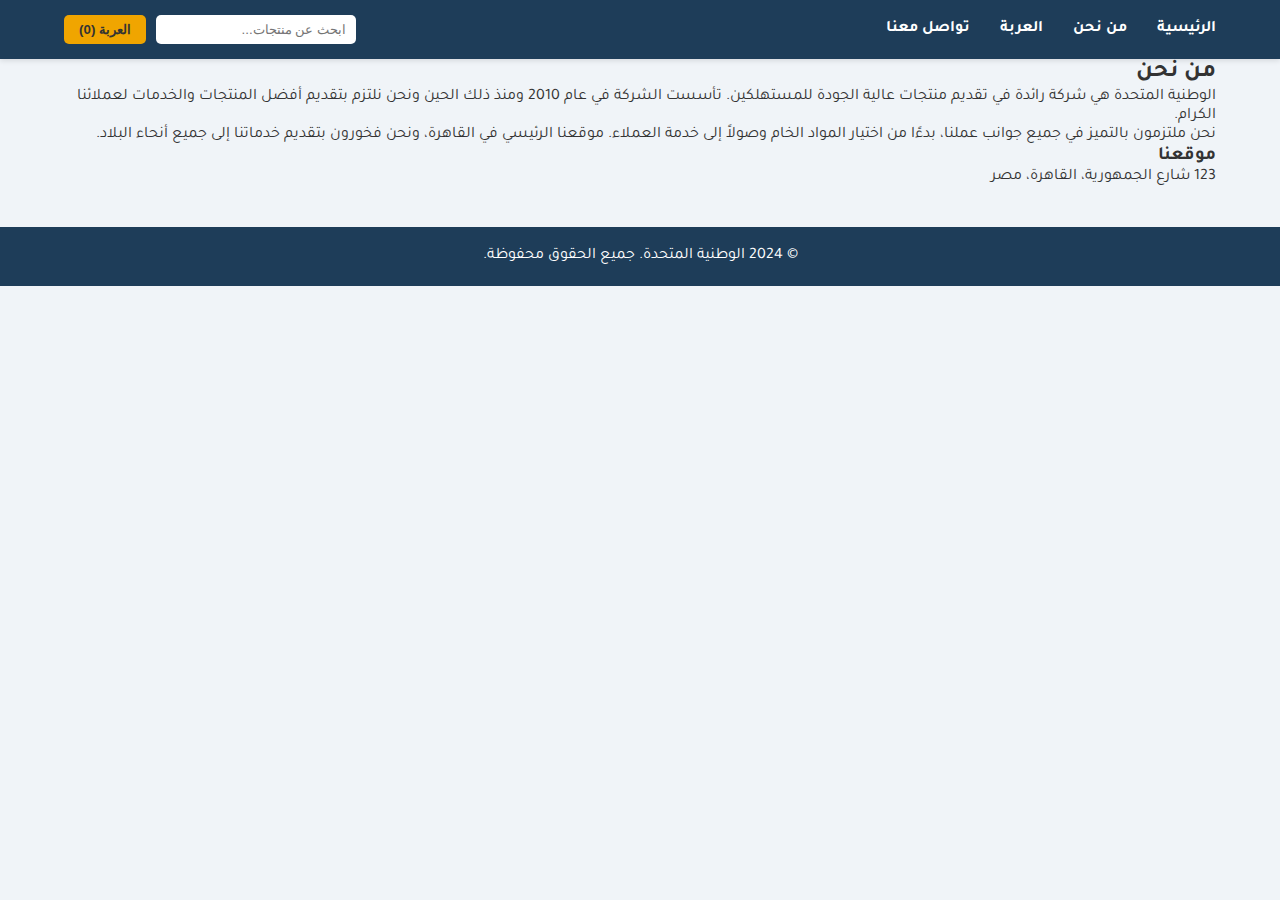
<file: about.html>
<!DOCTYPE html>
<html lang="ar" dir="rtl">
<head>
    <meta charset="UTF-8">
    <meta name="viewport" content="width=device-width, initial-scale=1.0">
    <title>من نحن - الوطنية المتحدة</title>
    <link rel="stylesheet" href="styles.css">
    <!-- Google Fonts for Arabic Support -->
    <link href="https://fonts.googleapis.com/css2?family=Tajawal:wght@400;700&display=swap" rel="stylesheet">
</head>
<body>

    <!-- Navigation Bar -->
    <nav>
        <div class="container nav-container">
            <ul class="nav-links">
                <li><a href="index.html">الرئيسية</a></li>
                <li><a href="about.html">من نحن</a></li>
                <li><a href="cart.html">العربة</a></li>
                <li><a href="contact.html">تواصل معنا</a></li>
            </ul>
            <div class="nav-actions">
                <input type="text" id="searchBar" placeholder="ابحث عن منتجات..." />
                <button id="cartButton">العربة (<span id="cartCount">0</span>)</button>
            </div>
        </div>
    </nav>

    <!-- About Us Section -->
    <section class="about-us">
        <div class="container">
            <h2>من نحن</h2>
            <p>
                الوطنية المتحدة هي شركة رائدة في تقديم منتجات عالية الجودة للمستهلكين. تأسست الشركة في عام 2010 ومنذ ذلك الحين ونحن نلتزم بتقديم أفضل المنتجات والخدمات لعملائنا الكرام.
            </p>
            <p>
                نحن ملتزمون بالتميز في جميع جوانب عملنا، بدءًا من اختيار المواد الخام وصولاً إلى خدمة العملاء. موقعنا الرئيسي في القاهرة، ونحن فخورون بتقديم خدماتنا إلى جميع أنحاء البلاد.
            </p>
            <h3>موقعنا</h3>
            <p>
                123 شارع الجمهورية، القاهرة، مصر
            </p>
        </div>
    </section>

    <!-- Toast Notification -->
    <div id="toast"></div>

    <!-- Footer Section -->
    <footer>
        <div class="container">
            <p>&copy; 2024 الوطنية المتحدة. جميع الحقوق محفوظة.</p>
        </div>
    </footer>

    <script src="script.js"></script>
</body>
</html>
</file>
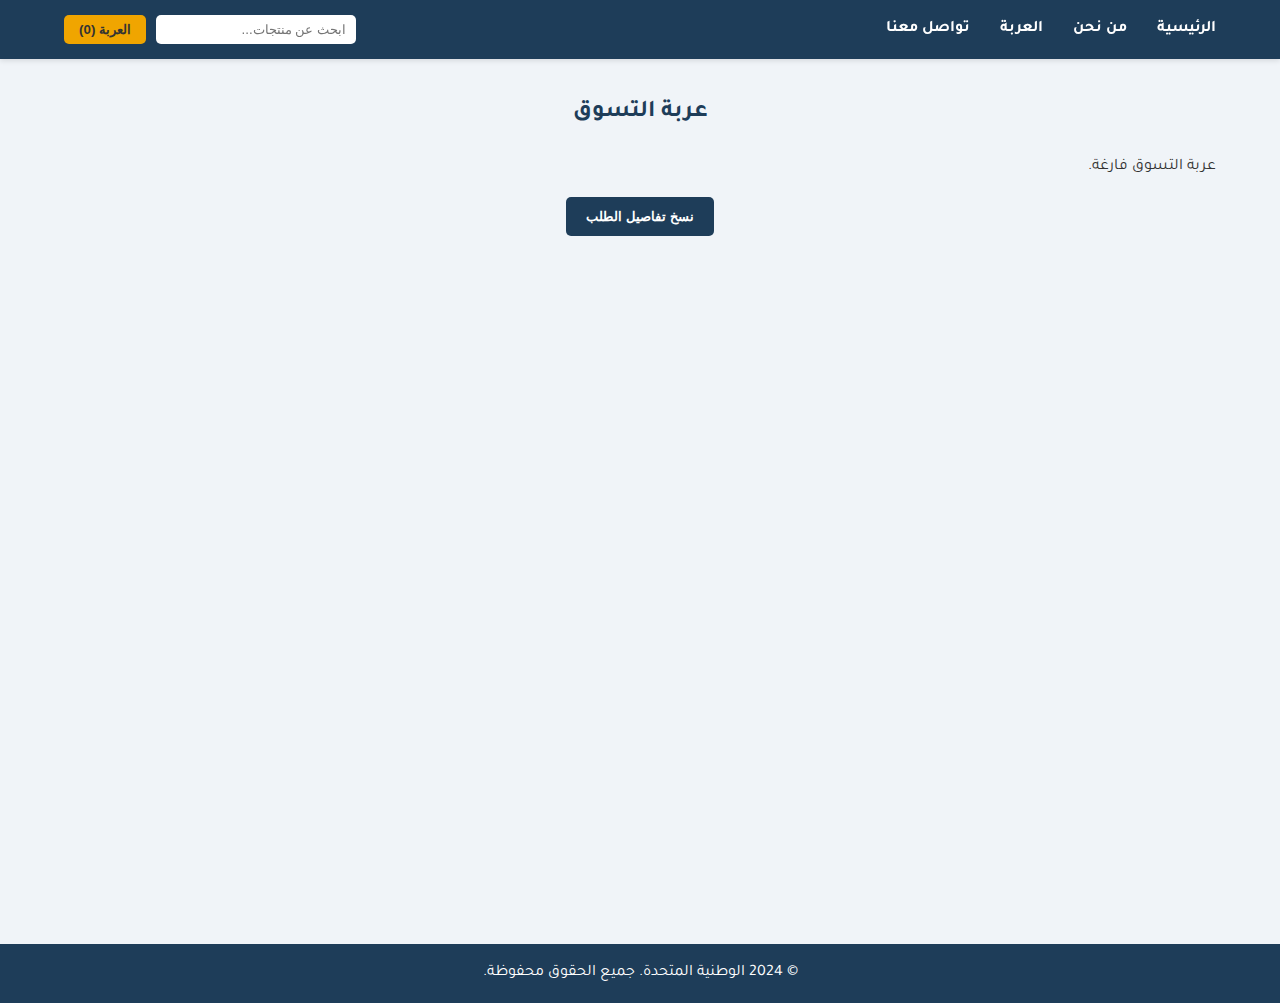
<file: cart.html>
<!DOCTYPE html>
<html lang="ar" dir="rtl">
<head>
    <meta charset="UTF-8">
    <meta name="viewport" content="width=device-width, initial-scale=1.0">
    <title>العربة - الوطنية المتحدة</title>
    <link rel="stylesheet" href="styles.css">
    <!-- Google Fonts for Arabic Support -->
    <link href="https://fonts.googleapis.com/css2?family=Tajawal:wght@400;700&display=swap" rel="stylesheet">
</head>
<body>

    <!-- Navigation Bar -->
    <nav>
        <div class="container nav-container">
            <ul class="nav-links">
                <li><a href="index.html">الرئيسية</a></li>
                <li><a href="about.html">من نحن</a></li>
                <li><a href="cart.html">العربة</a></li>
                <li><a href="contact.html">تواصل معنا</a></li>
            </ul>
            <div class="nav-actions">
                <input type="text" id="searchBar" placeholder="ابحث عن منتجات..." />
                <button id="cartButton">العربة (<span id="cartCount">0</span>)</button>
            </div>
        </div>
    </nav>

    <!-- Cart Section -->
    <section class="cart-section">
        <div class="container">
            <h2>عربة التسوق</h2>
            <div id="cartItems" class="cart-items">
                <!-- Cart items will be dynamically inserted here -->
            </div>
            <button id="copyButton" class="copy-button">نسخ تفاصيل الطلب</button>
            <!-- Embedded Google Form for Checkout -->
            <iframe id="googleForm" src="https://docs.google.com/forms/d/e/YOUR_GOOGLE_FORM_ID/viewform?embedded=true" width="100%" height="600" frameborder="0" marginheight="0" marginwidth="0">تحميل...</iframe>
        </div>
    </section>

    <!-- Toast Notification -->
    <div id="toast"></div>

    <!-- Footer Section -->
    <footer>
        <div class="container">
            <p>&copy; 2024 الوطنية المتحدة. جميع الحقوق محفوظة.</p>
        </div>
    </footer>

    <script src="script.js"></script>
</body>
</html>
</file>
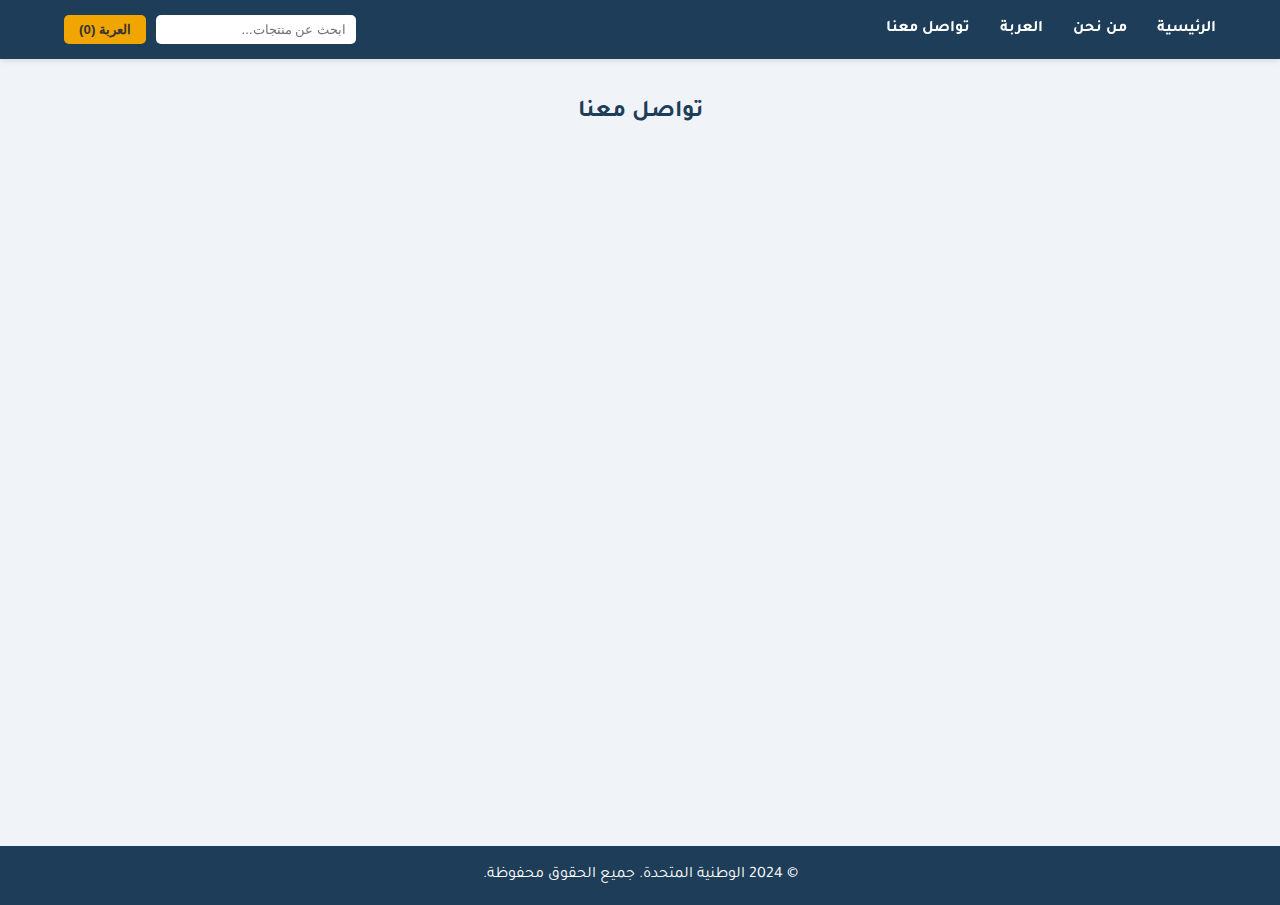
<file: contact.html>
<!DOCTYPE html>
<html lang="ar" dir="rtl">
<head>
    <meta charset="UTF-8">
    <meta name="viewport" content="width=device-width, initial-scale=1.0">
    <title>تواصل معنا - الوطنية المتحدة</title>
    <link rel="stylesheet" href="styles.css">
    <!-- Google Fonts for Arabic Support -->
    <link href="https://fonts.googleapis.com/css2?family=Tajawal:wght@400;700&display=swap" rel="stylesheet">
</head>
<body>

    <!-- Navigation Bar -->
    <nav>
        <div class="container nav-container">
            <ul class="nav-links">
                <li><a href="index.html">الرئيسية</a></li>
                <li><a href="about.html">من نحن</a></li>
                <li><a href="cart.html">العربة</a></li>
                <li><a href="contact.html">تواصل معنا</a></li>
            </ul>
            <div class="nav-actions">
                <input type="text" id="searchBar" placeholder="ابحث عن منتجات..." />
                <button id="cartButton">العربة (<span id="cartCount">0</span>)</button>
            </div>
        </div>
    </nav>

    <!-- Contact Us Section -->
    <section class="contact-us">
        <div class="container">
            <h2>تواصل معنا</h2>
            <!-- Embedded Google Form for Contact -->
            <iframe src="https://docs.google.com/forms/d/e/YOUR_CONTACT_FORM_ID/viewform?embedded=true" width="100%" height="600" frameborder="0" marginheight="0" marginwidth="0">تحميل...</iframe>
        </div>
    </section>

    <!-- Toast Notification -->
    <div id="toast"></div>

    <!-- Footer Section -->
    <footer>
        <div class="container">
            <p>&copy; 2024 الوطنية المتحدة. جميع الحقوق محفوظة.</p>
        </div>
    </footer>

    <script src="script.js"></script>
</body>
</html>
</file>
<file: styles.css>
/* Reset some default styles */
* {
    box-sizing: border-box;
    margin: 0;
    padding: 0;
}

body {
    font-family: 'Tajawal', sans-serif;
    background-color: #f0f4f8;
    color: #333;
    direction: rtl;
    transition: background-color 0.3s, color 0.3s;
}

.container {
    width: 90%;
    max-width: 1200px;
    margin: auto;
}

/* Navigation Bar */
nav {
    background-color: #1e3d59;
    color: #fff;
    padding: 15px 0;
    position: sticky;
    top: 0;
    z-index: 1000;
    box-shadow: 0 2px 5px rgba(0,0,0,0.1);
}

.nav-container {
    display: flex;
    justify-content: space-between;
    align-items: center;
}

.nav-links {
    list-style: none;
    display: flex;
    gap: 30px;
}

.nav-links li a {
    color: #fff;
    text-decoration: none;
    font-weight: 600;
    transition: color 0.3s;
}

.nav-links li a:hover {
    color: #f0a500;
}

.nav-actions {
    display: flex;
    align-items: center;
    gap: 10px;
}

#searchBar {
    padding: 7px 10px;
    border: none;
    border-radius: 5px;
    width: 200px;
    transition: width 0.3s;
}

#searchBar:focus {
    outline: none;
    width: 250px;
}

#cartButton {
    background-color: #f0a500;
    border: none;
    padding: 7px 15px;
    color: #333;
    border-radius: 5px;
    cursor: pointer;
    font-weight: bold;
    transition: background-color 0.3s;
}

#cartButton:hover {
    background-color: #d18e00;
}

/* Hero Section */
.hero {
    position: relative;
    width: 100%;
    height: 60vh;
    overflow: hidden;
}

.hero-image {
    width: 100%;
    height: 100%;
    object-fit: cover;
    filter: brightness(70%);
    transition: transform 0.5s;
}

.hero-overlay {
    position: absolute;
    top: 50%;
    left: 50%;
    transform: translate(-50%, -50%);
    color: #fff;
    text-align: center;
}

.hero-overlay h2 {
    font-size: 3em;
    margin-bottom: 20px;
    animation: fadeInDown 1s ease-out;
}

.hero-overlay p {
    font-size: 1.2em;
    margin-bottom: 30px;
    animation: fadeInUp 1s ease-out;
}

.cta-button {
    background-color: #f0a500;
    color: #fff;
    padding: 12px 25px;
    text-decoration: none;
    border-radius: 5px;
    font-weight: bold;
    transition: background-color 0.3s, transform 0.3s;
    animation: bounceIn 1s;
}

.cta-button:hover {
    background-color: #d18e00;
    transform: scale(1.05);
}

/* Announcement Bar */
.announcement {
    background-color: #3d5a80;
    color: #fff;
    text-align: center;
    padding: 10px 0;
    animation: slideDown 1s;
    font-weight: bold;
}

/* Product List */
.product-list {
    display: flex;
    flex-wrap: wrap;
    gap: 20px;
    margin-top: 30px;
    justify-content: center;
}

.product {
    background-color: #fff;
    border: 1px solid #ddd;
    border-radius: 10px;
    width: 300px;
    box-shadow: 0 4px 6px rgba(0,0,0,0.1);
    transition: transform 0.3s, box-shadow 0.3s;
    display: flex;
    flex-direction: column;
}

.product:hover {
    transform: translateY(-10px);
    box-shadow: 0 8px 12px rgba(0,0,0,0.2);
}

.product img {
    width: 100%;
    height: 200px;
    object-fit: cover;
    border-top-left-radius: 10px;
    border-top-right-radius: 10px;
    transition: transform 0.3s;
}

.product img:hover {
    transform: scale(1.05);
}

.product-details {
    padding: 15px;
    flex-grow: 1;
    display: flex;
    flex-direction: column;
    justify-content: space-between;
}

.product-details h3 {
    margin: 0 0 10px 0;
    font-size: 1.5em;
    color: #1e3d59;
}

.product-details p {
    font-size: 0.9em;
    color: #555;
    flex-grow: 1;
}

.product-details .buttons {
    display: flex;
    flex-direction: column;
    gap: 10px;
}

.product-details .buttons button {
    background-color: #1e3d59;
    color: #fff;
    padding: 10px;
    border: none;
    border-radius: 5px;
    cursor: pointer;
    font-weight: bold;
    transition: background-color 0.3s;
}

.product-details .buttons button:hover {
    background-color: #3d5a80;
}

/* Cart Section */
.cart-section {
    padding: 40px 0;
}

.cart-section h2 {
    text-align: center;
    margin-bottom: 30px;
    color: #1e3d59;
    animation: fadeIn 1s;
}

.cart-items {
    display: flex;
    flex-direction: column;
    gap: 20px;
    margin-bottom: 20px;
}

.cart-item {
    display: flex;
    align-items: flex-start;
    gap: 20px;
    border-bottom: 1px solid #ddd;
    padding-bottom: 10px;
    animation: fadeInUp 0.5s;
}

.cart-item img {
    width: 100px;
    height: 100px;
    object-fit: cover;
    border-radius: 10px;
}

.cart-item-details {
    flex-grow: 1;
}

.cart-item-details h4 {
    margin: 0 0 5px 0;
    color: #1e3d59;
}

.cart-item-details p {
    margin: 0;
    color: #555;
}

.quantity-selector {
    display: flex;
    align-items: center;
    gap: 10px;
    margin-top: 10px;
}

.quantity-selector label {
    font-weight: bold;
}

.quantity-selector input {
    width: 50px;
    padding: 5px;
    text-align: center;
    border: 1px solid #ddd;
    border-radius: 5px;
}

.comment-section {
    display: flex;
    flex-direction: column;
    gap: 5px;
    margin-top: 10px;
}

.comment-section label {
    font-weight: bold;
}

.comment-section textarea {
    width: 100%;
    padding: 5px;
    border: 1px solid #ddd;
    border-radius: 5px;
    resize: vertical;
}

.copy-button {
    background-color: #1e3d59;
    color: #fff;
    padding: 12px 20px;
    border: none;
    border-radius: 5px;
    cursor: pointer;
    font-weight: bold;
    transition: background-color 0.3s, transform 0.3s;
    display: block;
    margin: 20px auto;
}

.copy-button:hover {
    background-color: #3d5a80;
    transform: scale(1.05);
}

/* Contact Us Section */
.contact-us {
    padding: 40px 0;
}

.contact-us h2 {
    text-align: center;
    margin-bottom: 30px;
    color: #1e3d59;
    animation: fadeIn 1s;
}

/* Footer Styling */
footer {
    background-color: #1e3d59;
    color: #fff;
    text-align: center;
    padding: 20px 0;
    margin-top: 40px;
}

/* Toast Notification Styles */
#toast {
    visibility: hidden;
    min-width: 250px;
    background-color: rgba(0,0,0,0.7);
    color: #fff;
    text-align: center;
    border-radius: 5px;
    padding: 16px;
    position: fixed;
    z-index: 1001;
    left: 50%;
    bottom: 30px;
    transform: translateX(-50%);
    font-size: 1em;
}

#toast.show {
    visibility: visible;
    animation: fadeInOut 3s forwards;
}

@keyframes fadeInOut {
    0% { opacity: 0; }
    10% { opacity: 1; }
    90% { opacity: 1; }
    100% { opacity: 0; }
}

/* Responsive Design */
@media (max-width: 768px) {
    .nav-links {
        display: none;
    }

    .nav-container {
        flex-direction: column;
        align-items: flex-start;
    }

    #searchBar {
        width: 100%;
        margin: 10px 0;
    }

    #cartButton {
        width: 100%;
    }

    .product-list {
        flex-direction: column;
        align-items: center;
    }

    .product {
        width: 100%;
    }

    .cart-item {
        flex-direction: column;
        align-items: flex-start;
    }

    .cart-item img {
        width: 100%;
        height: auto;
    }

    .quantity-selector, .comment-section {
        width: 100%;
    }
}

/* Animations */
@keyframes fadeInDown {
    from { opacity: 0; transform: translateY(-20px); }
    to { opacity: 1; transform: translateY(0); }
}

@keyframes fadeInUp {
    from { opacity: 0; transform: translateY(20px); }
    to { opacity: 1; transform: translateY(0); }
}

@keyframes bounceIn {
    from { opacity: 0; transform: scale(0.5); }
    to { opacity: 1; transform: scale(1); }
}

@keyframes slideDown {
    from { transform: translateY(-100%); }
    to { transform: translateY(0); }
}

@keyframes fadeIn {
    from { opacity: 0; }
    to { opacity: 1; }
}

@keyframes fadeInUp {
    from { opacity: 0; transform: translateY(20px); }
    to { opacity: 1; transform: translateY(0); }
}
</file>
